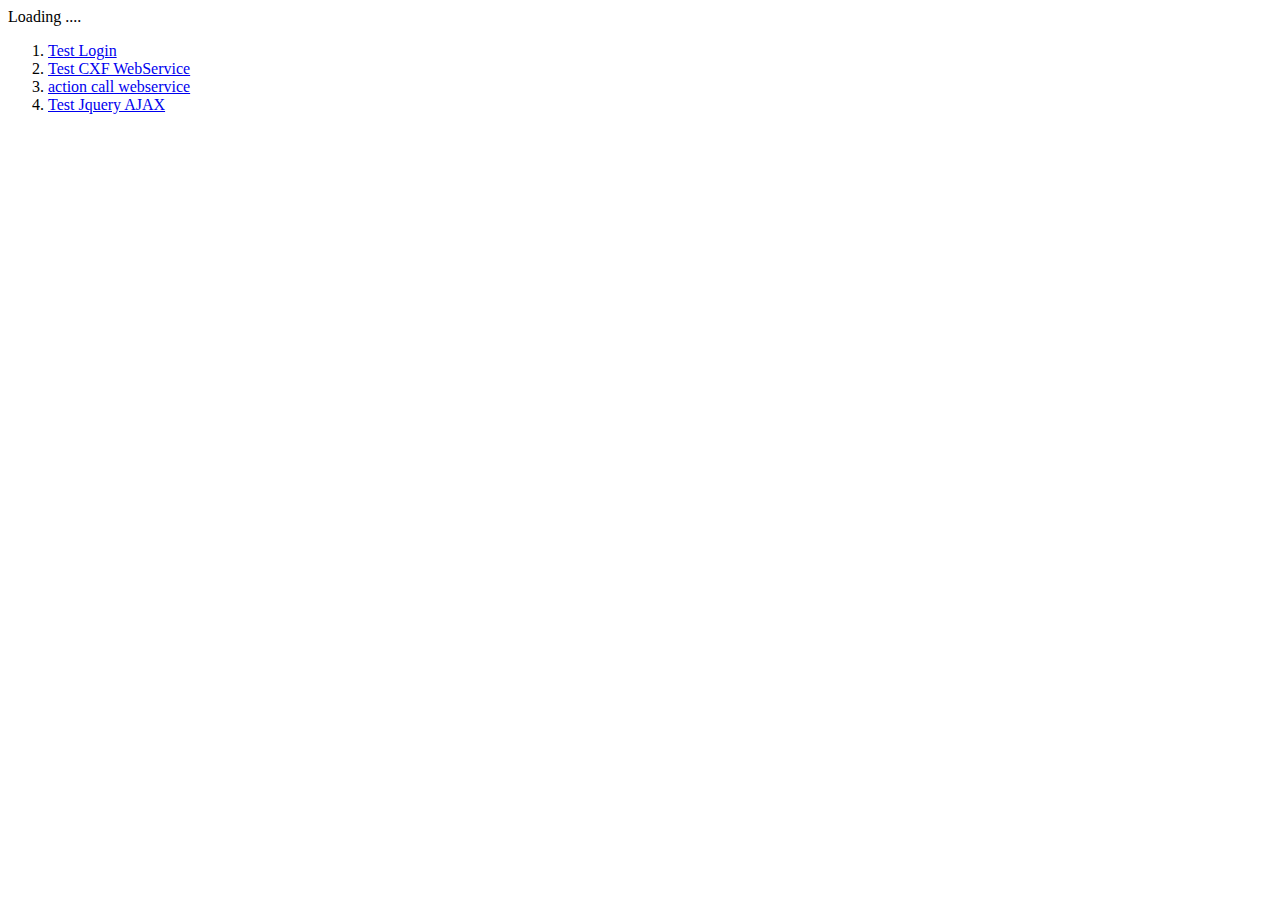
<file: humabot-web/src/main/webapp/index.html>
<!DOCTYPE HTML PUBLIC "-//W3C//DTD HTML 4.0 Transitional//EN">
<html>
<head>
    <!--  <META HTTP-EQUIV="Refresh" CONTENT="0;URL=welcome.do">-->
</head>

<body>
<p>Loading ....</p>

<ol>
<li><a href="login.do">Test Login</a></li>
<li><a href="ws/helloWS?wsdl">Test CXF WebService</a></li>
<li><a href="callCxf.do">action call webservice</a></li>
<li><a href="input_user.do	">Test Jquery AJAX</a></li>


</ol>

</body>
</html>
</file>
